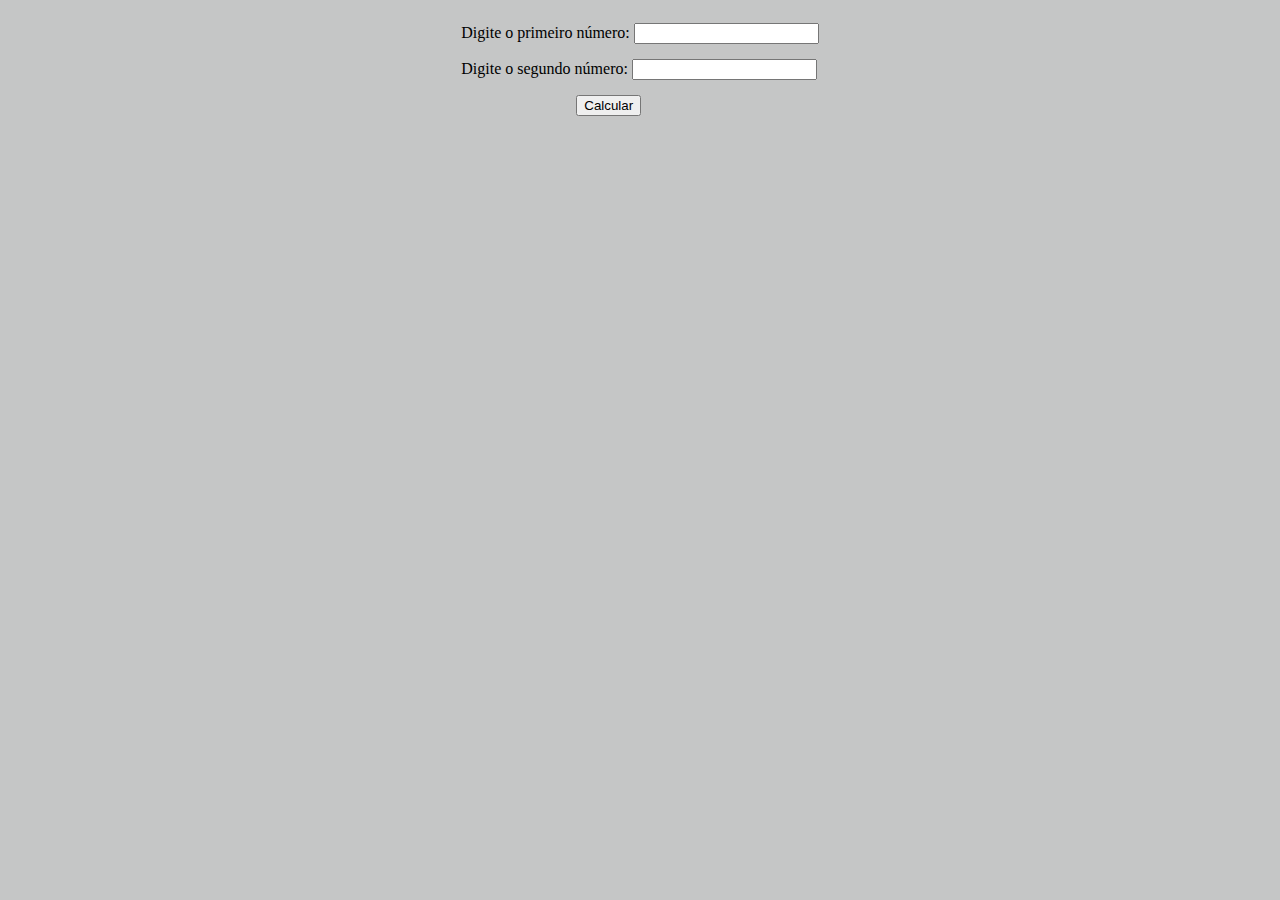
<file: cursoPHP/Exercicíos/Calcular adição/index.html>
<!DOCTYPE html>
<html lang="pt-BR">

<head>
    <meta charset="UTF-8">
    <meta name="viewport" content="width=device-width, initial-scale=1.0">
    <title>Calcular adição</title>
    <link rel="stylesheet" href="style.css">
</head>

<body>
    <section>
        <form action="cad.php" method="post">
            <label for="n1">Digite o primeiro número:</label>
            <input type="text" name="n1" id="idn1" required>
            <br>
            <label for="n2">Digite o segundo número:</label>
            <input type="text" name="n2" id="idn2" required>
            <br>
            <div class="calc">
                <input type="submit" value="Calcular">
            </div>

        </form>
    </section>
</body>

</html>
</file>
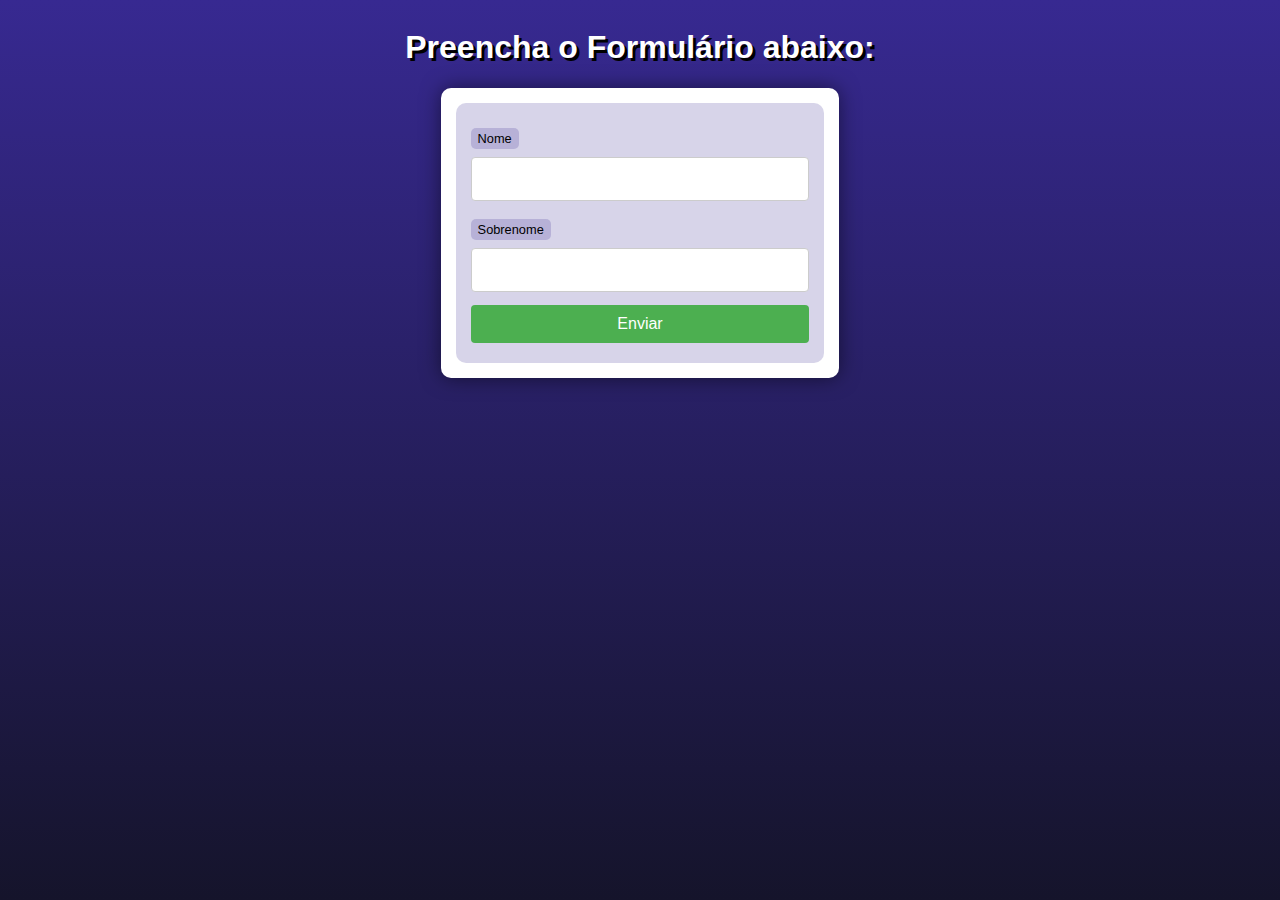
<file: cursoPHP/Exercicíos/Interação com Formulário PHP/index.html>
<!DOCTYPE html>
<html lang="pt-BR">

<head>
    <meta charset="UTF-8">
    <meta name="viewport" content="width=device-width, initial-scale=1.0">
    <title>Interação com Formulário PHP</title>
    <link rel="stylesheet" href="style.css">
</head>

<body>
    <header>
        <h1>Preencha o Formulário abaixo:</h1>
    </header>
    <section>
        <form action="cad.php" method="post">
            <label for="nome">Nome</label>
            <input type="text" name="nome" id="idnome" required>
            <label for="sobrenome">Sobrenome</label>
            <input type="text" name="sobrenome" id="idsobrenome" required>
            <input type="submit" value="Enviar">
        </form>
    </section>

</body>

</html>
</file>
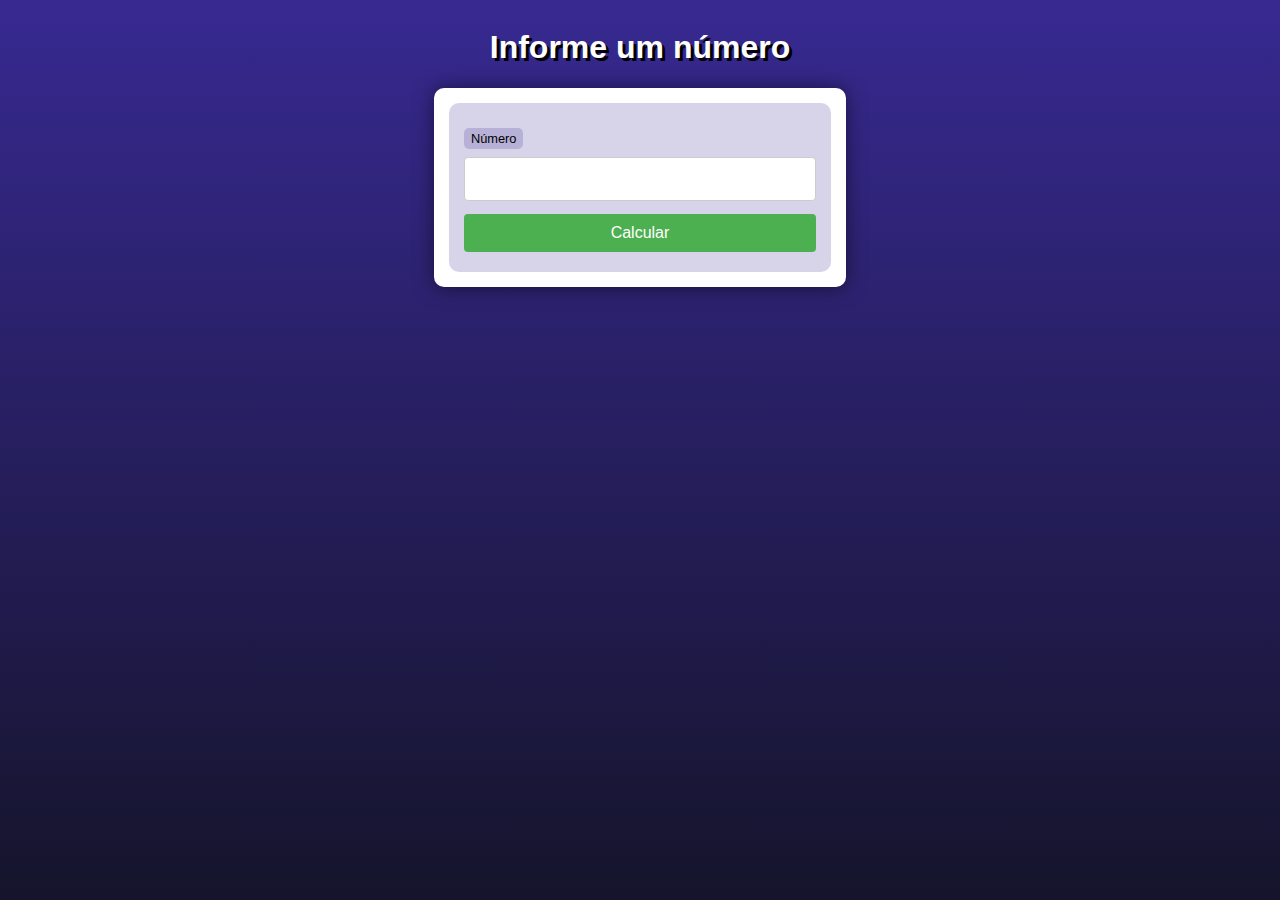
<file: cursoPHP/Exercícios2/antecessor e sucessor/ex1.html>
<!DOCTYPE html>
<html lang="en">
<head>
    <meta charset="UTF-8">
    <meta name="viewport" content="width=device-width, initial-scale=1.0">
    <title>Calcular o antecessor e sucessor</title>
    <link rel="stylesheet" href="style.css">
</head>
<body>
    <header>
        <h1>
            Informe um número
        </h1>
    </header>

    <main>
        <form action="cad.php" method="post">
            <label for="numero">Número</label>
            <input type="number" name="numero" id="idnumero">
            <input type="submit" value="Calcular">
        </form>
    </main>
</body>
</html>
</file>
<file: cursoPHP/Exercicíos/Calcular adição/style.css>
body {
    display: flex;
    justify-content: center;
    align-items: center;
    flex-direction: column-reverse;

    background-color: rgb(197, 198, 198);
}

input {
    margin-top: 15px;
}

.calc {
    margin-left: 115px;
    
}
</file>
<file: cursoPHP/Exercicíos/Interação com Formulário PHP/style.css>
@charset "UTF-8";

* {
    font-family: Verdana, Geneva, Tahoma, sans-serif;
    box-sizing: border-box;
}

/* ELEMENTOS DA INTERFACE */

body {
    background-color: #15142b;
    background-image: linear-gradient(180deg, #372991, #15142b);
    background-repeat: no-repeat;
    background-position: center center;
    background-size: cover;
    background-attachment: fixed;

    display: flex;
    flex-direction: column;
    flex-wrap: nowrap;
    justify-content: center;
    align-items: center;
}

header, main, section, article {
    max-width: 700px;
}

header > h1 {
    color: white;
    text-shadow: 3px 3px 0px black;
}

main, section, article {
    background-color: white;
    padding: 15px;
    margin-bottom: 20px;
    border-radius: 10px;
    box-shadow: 0px 0px 20px rgba(0, 0, 0, 0.502);
}

footer {
    display: block;
    width: 100vw;
    background-color: #291f6c;
    color: white;
    text-align: center;
    margin-top: auto;
    padding: 5px;
}

p {
    text-align: justify;
    line-height: 1.5em;
}

h2, h3, h4 {
    color: #372991;
    margin: 0 0 10px 0;
}

a {
    color: #15142b;
    background-color: rgba(55, 41, 145, 0.1);
    padding: 0 3px;
    font-weight: 600;
    text-decoration: none;
    border-bottom: .5px dotted #372991;
}

a:hover {
    color: #372991;
    border-bottom: 1px solid #372991;
}

/* TABELAS E LISTAS */

table {
    min-width: 400px;
    border-spacing: 0px;
    border: 0.5px solid #372991;
    margin: 10px auto;
}

table th {
    background-color: #372991;
    color: white;
    padding: 5px;
    text-align: left;
}

table td {
    padding: 5px;
}

table tr {
    background-color: rgba(55, 41, 145, 0.05);
}

table tr:nth-child(odd) {
    background-color: rgba(55, 41, 145, 0.3);
}

table.divisao {
    border: 1px solid white;
}

table.divisao td {
    background-color: white;
    padding: 20px;
    text-align: center;
    font-size: 2.5em;
}

table.divisao  tr:nth-child(1) td:nth-child(2) {
    border-bottom: 3px solid black;
    border-left: 3px solid black;
}

table.divisao tr:nth-child(2) td:nth-child(2) {
    border-left: 3px solid black;
}

table.divisao tr:nth-child(2) td:nth-child(1) {
    text-decoration: underline;
}

ul > li::marker {
    color: #372991;
}

/* ELEMENTOS DE FORMULÁRIO */

form {
    background-color: rgba(55, 41, 145, 0.2);
    padding: 15px;
    border-radius: 10px;
}

form label {
    display: block;
    width: fit-content;
    font-size: 0.8em;
    font-weight: 100;
    background-color: rgba(55, 41, 145, 0.2);
    padding: 3px 7px;
    margin-top: 10px;
    margin-bottom: 0px;
    border-radius: 5px;
}

input[type=text], [type=number], select, input[type=date], input[type=date], input[type=datetime], input[type=email], input[type=month], input[type=password], input[type=range], input[type=tel], input[type=time], input[type=week] {
    width: 100%;
    padding: 12px 20px;
    font-size: 1em;
    margin: 8px 0;
    display: inline-block;
    border: 1px solid #ccc;
    border-radius: 4px;
    box-sizing: border-box;
}
  
input[type=submit] {
    width: 100%;
    background-color: #4CAF50;
    font-size: 1em;
    color: white;
    padding: 10px 20px;
    margin: 5px 0;
    border: none;
    border-radius: 4px;
    cursor: pointer;
}
  
input[type=submit]:hover {
    background-color: #45a049;
}

input[type=reset] {
    width: 100%;
    background-color: #eb9903;
    font-size: 1em;
    color: white;
    padding: 10px 20px;
    margin: 5px 0;
    border: none;
    border-radius: 4px;
    cursor: pointer;
}

input[type=reset]:hover {
    background-color: #c27013;
}

input[type=button], button {
    width: 100%;
    background-color: #372991;
    font-size: 1em;
    color: white;
    padding: 10px 20px;
    margin: 5px 0;
    border: none;
    border-radius: 4px;
    cursor: pointer;
}

input[type=button]:hover, button:hover {
    background-color: #291f6c;
}

fieldset {
    border: 0.5px dotted #372991;
}

fieldset > legend {
    font-size: 0.8em;
    font-weight: 100;
    background-color: rgba(55, 41, 145, 0.2);
    padding: 3px 7px;
    border-radius: 5px;
}

input[type=radio] + label, input[type=checkbox] + label {
    display: inline-block;
    font-size: 1em;
    background-color: rgba(0, 0, 0, 0);
}
</file>
<file: cursoPHP/Exercícios2/antecessor e sucessor/style.css>
@charset "UTF-8";

* {
    font-family: Verdana, Geneva, Tahoma, sans-serif;
    box-sizing: border-box;
}

/* ELEMENTOS DA INTERFACE */

body {
    background-color: #15142b;
    background-image: linear-gradient(180deg, #372991, #15142b);
    background-repeat: no-repeat;
    background-position: center center;
    background-size: cover;
    background-attachment: fixed;

    display: flex;
    flex-direction: column;
    flex-wrap: nowrap;
    justify-content: center;
    align-items: center;
}

header, main, section, article {
    max-width: 700px;
}

header > h1 {
    color: white;
    text-shadow: 3px 3px 0px black;
}

main, section, article {
    background-color: white;
    padding: 15px;
    margin-bottom: 20px;
    border-radius: 10px;
    box-shadow: 0px 0px 20px rgba(0, 0, 0, 0.502);
}

footer {
    display: block;
    width: 100vw;
    background-color: #291f6c;
    color: white;
    text-align: center;
    margin-top: auto;
    padding: 5px;
}

p {
    text-align: justify;
    line-height: 1.5em;
}

h2, h3, h4 {
    color: #372991;
    margin: 0 0 10px 0;
}

a {
    color: #15142b;
    background-color: rgba(55, 41, 145, 0.1);
    padding: 0 3px;
    font-weight: 600;
    text-decoration: none;
    border-bottom: .5px dotted #372991;
}

a:hover {
    color: #372991;
    border-bottom: 1px solid #372991;
}

/* TABELAS E LISTAS */

table {
    min-width: 400px;
    border-spacing: 0px;
    border: 0.5px solid #372991;
    margin: 10px auto;
}

table th {
    background-color: #372991;
    color: white;
    padding: 5px;
    text-align: left;
}

table td {
    padding: 5px;
}

table tr {
    background-color: rgba(55, 41, 145, 0.05);
}

table tr:nth-child(odd) {
    background-color: rgba(55, 41, 145, 0.3);
}

table.divisao {
    border: 1px solid white;
}

table.divisao td {
    background-color: white;
    padding: 20px;
    text-align: center;
    font-size: 2.5em;
}

table.divisao  tr:nth-child(1) td:nth-child(2) {
    border-bottom: 3px solid black;
    border-left: 3px solid black;
}

table.divisao tr:nth-child(2) td:nth-child(2) {
    border-left: 3px solid black;
}

table.divisao tr:nth-child(2) td:nth-child(1) {
    text-decoration: underline;
}

ul > li::marker {
    color: #372991;
}

/* ELEMENTOS DE FORMULÁRIO */

form {
    background-color: rgba(55, 41, 145, 0.2);
    padding: 15px;
    border-radius: 10px;
}

form label {
    display: block;
    width: fit-content;
    font-size: 0.8em;
    font-weight: 100;
    background-color: rgba(55, 41, 145, 0.2);
    padding: 3px 7px;
    margin-top: 10px;
    margin-bottom: 0px;
    border-radius: 5px;
}

input[type=text], [type=number], select, input[type=date], input[type=date], input[type=datetime], input[type=email], input[type=month], input[type=password], input[type=range], input[type=tel], input[type=time], input[type=week] {
    width: 100%;
    padding: 12px 20px;
    font-size: 1em;
    margin: 8px 0;
    display: inline-block;
    border: 1px solid #ccc;
    border-radius: 4px;
    box-sizing: border-box;
}
  
input[type=submit] {
    width: 100%;
    background-color: #4CAF50;
    font-size: 1em;
    color: white;
    padding: 10px 20px;
    margin: 5px 0;
    border: none;
    border-radius: 4px;
    cursor: pointer;
}
  
input[type=submit]:hover {
    background-color: #45a049;
}

input[type=reset] {
    width: 100%;
    background-color: #eb9903;
    font-size: 1em;
    color: white;
    padding: 10px 20px;
    margin: 5px 0;
    border: none;
    border-radius: 4px;
    cursor: pointer;
}

input[type=reset]:hover {
    background-color: #c27013;
}

input[type=button], button {
    width: 100%;
    background-color: #372991;
    font-size: 1em;
    color: white;
    padding: 10px 20px;
    margin: 5px 0;
    border: none;
    border-radius: 4px;
    cursor: pointer;
}

input[type=button]:hover, button:hover {
    background-color: #291f6c;
}

fieldset {
    border: 0.5px dotted #372991;
}

fieldset > legend {
    font-size: 0.8em;
    font-weight: 100;
    background-color: rgba(55, 41, 145, 0.2);
    padding: 3px 7px;
    border-radius: 5px;
}

input[type=radio] + label, input[type=checkbox] + label {
    display: inline-block;
    font-size: 1em;
    background-color: rgba(0, 0, 0, 0);
}
</file>
